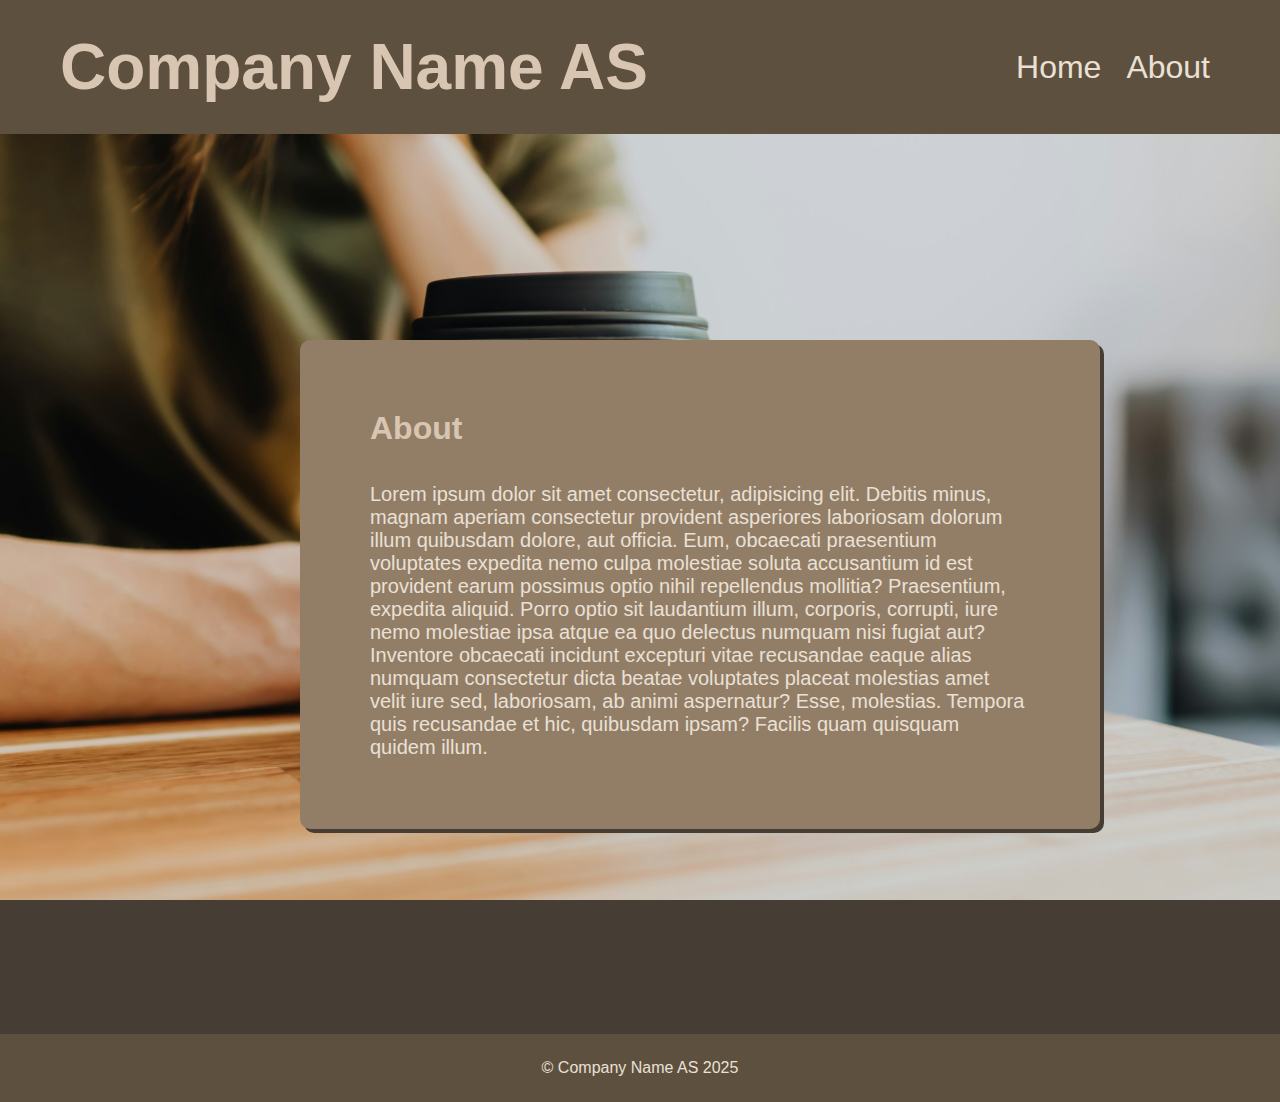
<file: about.html>
<!DOCTYPE html>
<html lang="en">
  <head>
    <meta charset="UTF-8" />
    <meta name="viewport" content="width=device-width, initial-scale=1.0" />
    <title>Company name AS</title>
    <link rel="stylesheet" href="style.css" />
  </head>
  <body>
    <nav class="navbar">
      <div class="navheader">
        <h1>Company Name AS</h1>
      </div>
      <ul class="navmenu">
        <li><a href="./index.html">Home</a></li>
        <li><a href="./about.html">About</a></li>
      </ul>
    </nav>
    <main>
      <section class="herosec">
        <div>
          <div>
            <h2 class="header2">About</h2>
            <br /><br />
          </div>
          <div>
            <p class="herop">
              Lorem ipsum dolor sit amet consectetur, adipisicing elit. Debitis
              minus, magnam aperiam consectetur provident asperiores laboriosam
              dolorum illum quibusdam dolore, aut officia. Eum, obcaecati
              praesentium voluptates expedita nemo culpa molestiae soluta
              accusantium id est provident earum possimus optio nihil
              repellendus mollitia? Praesentium, expedita aliquid. Porro optio
              sit laudantium illum, corporis, corrupti, iure nemo molestiae ipsa
              atque ea quo delectus numquam nisi fugiat aut? Inventore obcaecati
              incidunt excepturi vitae recusandae eaque alias numquam
              consectetur dicta beatae voluptates placeat molestias amet velit
              iure sed, laboriosam, ab animi aspernatur? Esse, molestias.
              Tempora quis recusandae et hic, quibusdam ipsam? Facilis quam
              quisquam quidem illum.
            </p>
          </div>
        </div>
      </section>
    </main>
    <footer class="footerbox">
      <div class="footercopyright">
        <p>&copy; Company Name AS 2025</p>
      </div>
    </footer>
  </body>
</html>
</file>
<file: style.css>
/* CSS HEX
--almond: #eae0d5ff text
--dun: #d8c6b2ff overskrift
--beaver: #927e67ff 
--walnut-brown: #5e503fff - background footer & header
--taupe: #463e34ff - main background
 */

* {
  margin: 0;
  padding: 0;
  box-sizing: border-box;
  list-style-type: none;
}

body {
  background-color: #463e34ff;
  color: #eae0d5ff;
  font-family: Verdana, Geneva, Tahoma, sans-serif;
  background-image: url(./assets/background.jpg);
  background-size: cover;
  background-attachment: fixed;
}

.herosec {
  display: flex;
  width: 800px;
  height: auto;
  border-radius: 10px;
  padding: 70px;
  margin-right: 150px;
  align-items: end;
  background-color: #927e67ff;
  box-shadow: 4px 4px #463e34ff;
}
.header2 {
  color: #d8c6b2ff;
  font-size: 32px;
}
.herop {
  font-size: 20px;
}

nav {
  background-color: #5e503fff;
}

.navmenu {
  color: #eae0d5ff;
  display: flex;
  justify-content: end;
  flex: auto;
  gap: 25px;
  font-size: 2rem;
  padding-right: 50px;
}
.navbar {
  display: flex;
  align-items: center;
  padding: 20px;
}

.navheader {
  color: #d8c6b2ff;
  display: flex;
  justify-content: flex-start;
  align-items: center;
  font-size: 2rem;
  padding-left: 30px;
  margin: 10px;
}

main {
  min-height: 100vh;
  display: flex;
  align-items: center;
  justify-content: end;
  padding-right: 30px;
}
a:link,
a:visited,
a:focus {
  color: inherit;
  text-decoration: none;
}

.third {
  font-size: 14px;
  display: flex;
  height: auto;
  border-radius: 10px;
  flex: auto;
  justify-content: space-evenly;
}

.box {
  display: flex;
  flex-wrap: wrap;
  align-items: center;
  justify-content: center;
  flex-direction: column;
  border-radius: 10px;
  width: 600px;
  background-color: #927e67ff;
  box-shadow: 4px 4px #463e34ff;
  padding: 50px;
}
.box h3 {
  color: #d8c6b2ff;
  font-size: 1.5rem;
}

.box p {
  font-size: 18px;
}

.box img {
  width: 500px;
  height: auto;
}

.footerbox {
  background-color: #5e503fff;
  padding-bottom: 25px;
  padding-top: 25px;
  display: flex;
  justify-content: center;
  align-items: end;
}
</file>
